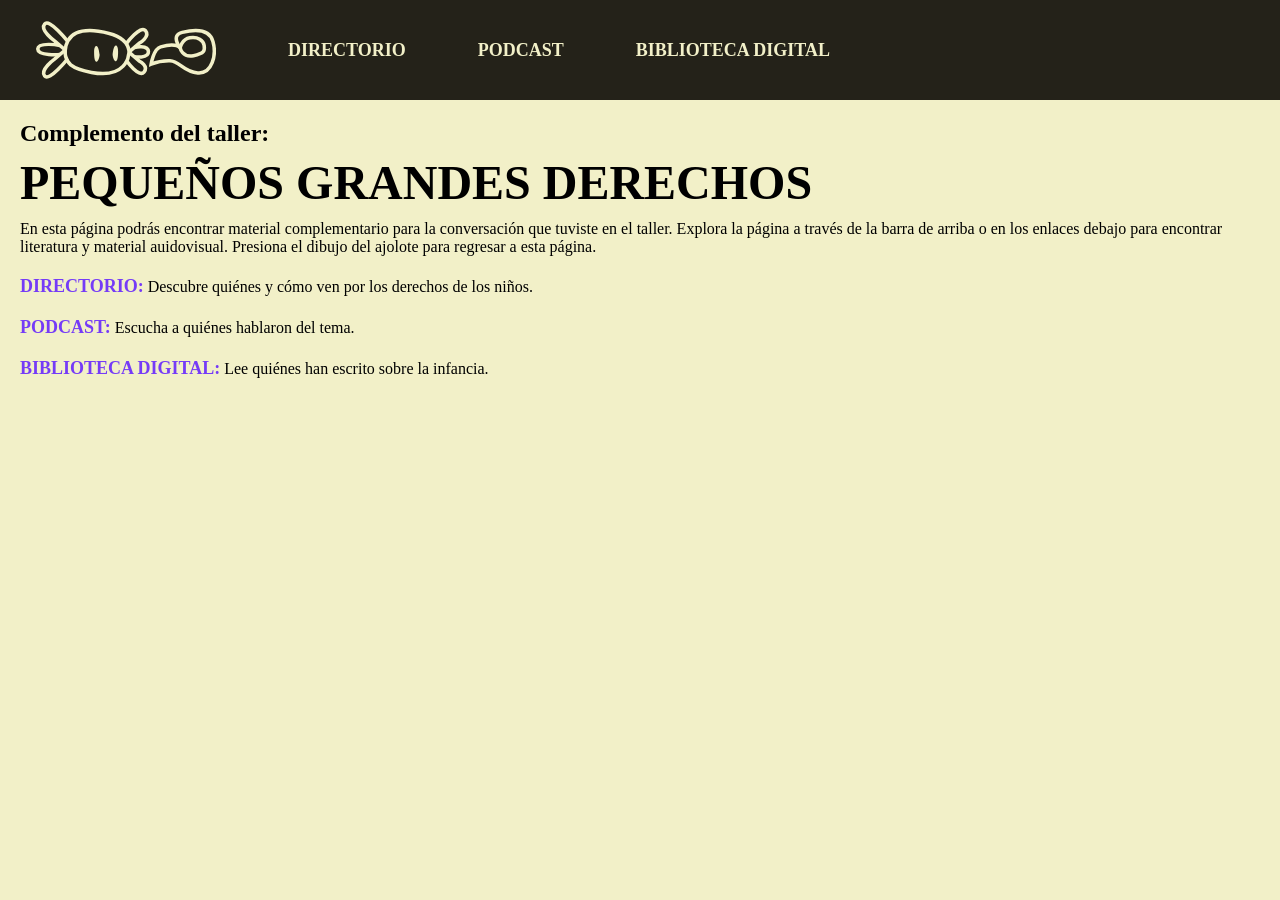
<file: index.html>
<!DOCTYPE=html>  <html>
 <head>
  <meta charset="UTF-8">
  <meta name="viewport" content="width=device-width, initial-scale=1.0">
  <title>Pedagogía Viva</title>
  <link rel="stylesheet" href="c.css">
 </head> 

 <body>

  <header>
   <div> <a href="index.html"><img src="src/logo.svg" alt="Pedagogía Viva"></a>
   <nav>
    <a href="pag/dir.html">Directorio</a>
    <a href="pag/pod.html">Podcast</a>
    <a href="pag/bib.html">Biblioteca Digital</a>
   </nav> </div>
  </header>

  <section class="sec">
   <h2>Complemento del taller:</h2>
   <h1>Pequeños Grandes Derechos</h1>
    <p>En esta página podrás encontrar material complementario para la conversación que tuviste en el taller. Explora la página a través de la barra de arriba o en los enlaces debajo para encontrar literatura y material auidovisual. Presiona el dibujo del ajolote para regresar a esta página.</p>
    <p><a href="pag/dir.html">Directorio:</a> Descubre quiénes y cómo ven por los derechos de los niños.</p>
    <p><a href="pag/pod.html">Podcast:</a> Escucha a quiénes hablaron del tema.</p>
    <p><a href="pag/bib.html">Biblioteca Digital:</a> Lee quiénes han escrito sobre la infancia.</p>
  </section>

 </body>
</html>
</file>
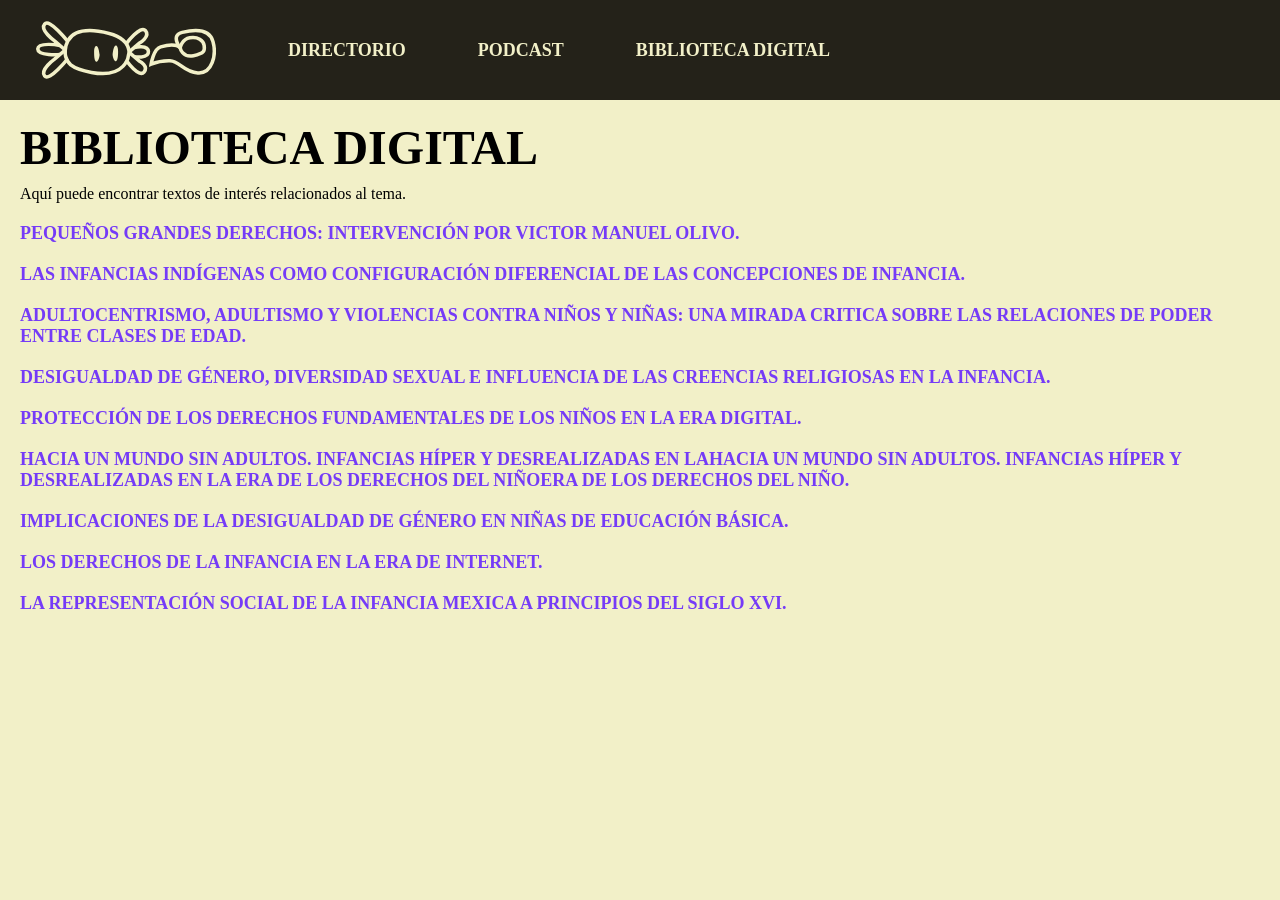
<file: pag/bib.html>
<!DOCTYPE=html>  <html>
 <head>
  <meta charset="UTF-8">
  <meta name="viewport" content="width=device-width, initial-scale=1.0">
  <title>Pedagogía Viva</title>
  <link rel="stylesheet" href="../c.css">
 </head> 

 <body>

  <header>
   <div> <a href="../index.html"><img src="../src/logo.svg" alt="Pedagogía Viva"></a>
   <nav>
    <a href="../pag/dir.html">Directorio</a>
    <a href="../pag/pod.html">Podcast</a>
    <a href="../pag/bib.html">Biblioteca Digital</a>
   </nav> </div>
  </header>

  <section class="sec">
   <h1>Biblioteca Digital</h1>
   <p>Aquí puede encontrar textos de interés relacionados al tema.</p>
   <p><a href="../doc/PGD-Intervencion.pdf" target="_blank" download>Pequeños Grandes Derechos: Intervención por Victor Manuel Olivo.</a></p>
   <p><a href="../doc/1.pdf" target="_blank" download>Las infancias indígenas como configuración diferencial de las concepciones de infancia.</a></p>
   <p><a href="../doc/2.pdf" target="_blank" download>Adultocentrismo, adultismo y violencias contra niños y niñas: Una mirada critica sobre las relaciones de poder entre clases de edad.</a></p>
   <p><a href="../doc/3.pdf" target="_blank" download>Desigualdad de género, diversidad sexual e influencia de las creencias religiosas en la infancia.</a></p>
   <p><a href="../doc/4.pdf" target="_blank" download>PROTECCIÓN DE LOS DERECHOS FUNDAMENTALES DE LOS NIÑOS EN LA ERA DIGITAL.</a></p>
   <p><a href="../doc/5.pdf" target="_blank" download>Hacia un mundo sin adultos. Infancias híper y desrealizadas en laHacia un mundo sin adultos. Infancias híper y desrealizadas en la era de los derechos del niñoera de los derechos del niño.</a></p>
   <p><a href="../doc/6.pdf" target="_blank" download>Implicaciones De La Desigualdad De Género En Niñas De Educación Básica.</a></p>
   <p><a href="../doc/7.pdf" target="_blank" download>Los derechos de la infancia en la era de Internet.</a></p>
   <p><a href="../doc/8.pdf" target="_blank" download>La representación social de la infancia mexica a principios del siglo XVI.</a></p>
  </section>

 </body>
</html>
</file>
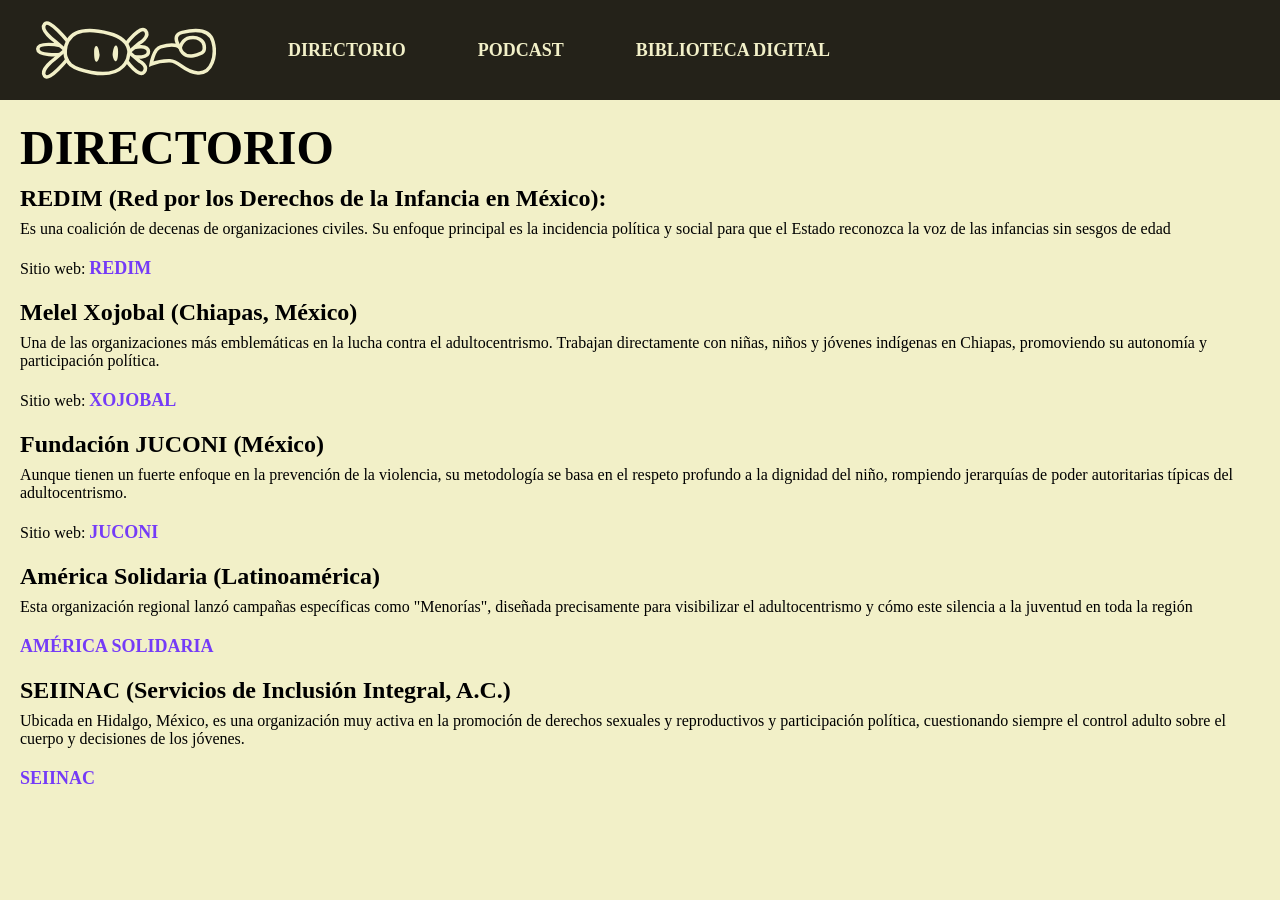
<file: pag/dir.html>
<!DOCTYPE=html>  <html>
 <head>
  <meta charset="UTF-8">
  <meta name="viewport" content="width=device-width, initial-scale=1.0">
  <title>Pedagogía Viva</title>
  <link rel="stylesheet" href="../c.css">
 </head> 

 <body>

  <header>
   <div> <a href="../index.html"><img src="../src/logo.svg" alt="Pedagogía Viva"></a>
   <nav>
    <a href="../pag/dir.html">Directorio</a>
    <a href="../pag/pod.html">Podcast</a>
    <a href="../pag/bib.html">Biblioteca Digital</a>
   </nav> </div>
  </header>

  <section class="sec">
   <h1>Directorio</h2>
   <h2>REDIM (Red por los Derechos de la Infancia en México):</h2>
   <p>Es una coalición de decenas de organizaciones civiles. Su enfoque principal es la incidencia política y social para que el Estado reconozca la voz de las infancias sin sesgos de edad</p>
   <p>Sitio web: <a href="https://derechosinfancia.org.mx/" target="_blank">REDIM</a></p>
   <h2>Melel Xojobal (Chiapas, México)</h2>
   <p>Una de las organizaciones más emblemáticas en la lucha contra el adultocentrismo. Trabajan directamente con niñas, niños y jóvenes indígenas en Chiapas, promoviendo su autonomía y participación política.</p>
   <p>Sitio web: <a href="https://www.melelxojobal.org.mx/" target="_blank">Xojobal</a></p>
   <h2>Fundación JUCONI (México)</h2>
   <p>Aunque tienen un fuerte enfoque en la prevención de la violencia, su metodología se basa en el respeto profundo a la dignidad del niño, rompiendo jerarquías de poder autoritarias típicas del adultocentrismo.</p>
   <p>Sitio web: <a href="https://juconi.org.mx/" target="_blank">JUCONI</a></p>
   <h2>América Solidaria (Latinoamérica)</h2>
   <p>Esta organización regional lanzó campañas específicas como "Menorías", diseñada precisamente para visibilizar el adultocentrismo y cómo este silencia a la juventud en toda la región</p>
   <p><a href="https://americasolidaria.org/" target="_blank">América Solidaria</a></p>
   <h2>SEIINAC (Servicios de Inclusión Integral, A.C.)</h2>
   <p>Ubicada en Hidalgo, México, es una organización muy activa en la promoción de derechos sexuales y reproductivos y participación política, cuestionando siempre el control adulto sobre el cuerpo y decisiones de los jóvenes.</p>
   <p><a href="http://www.seiinac.org.mx/" target="_blank">SEIINAC</a></p
  </section>

 </body>
</html>
</file>
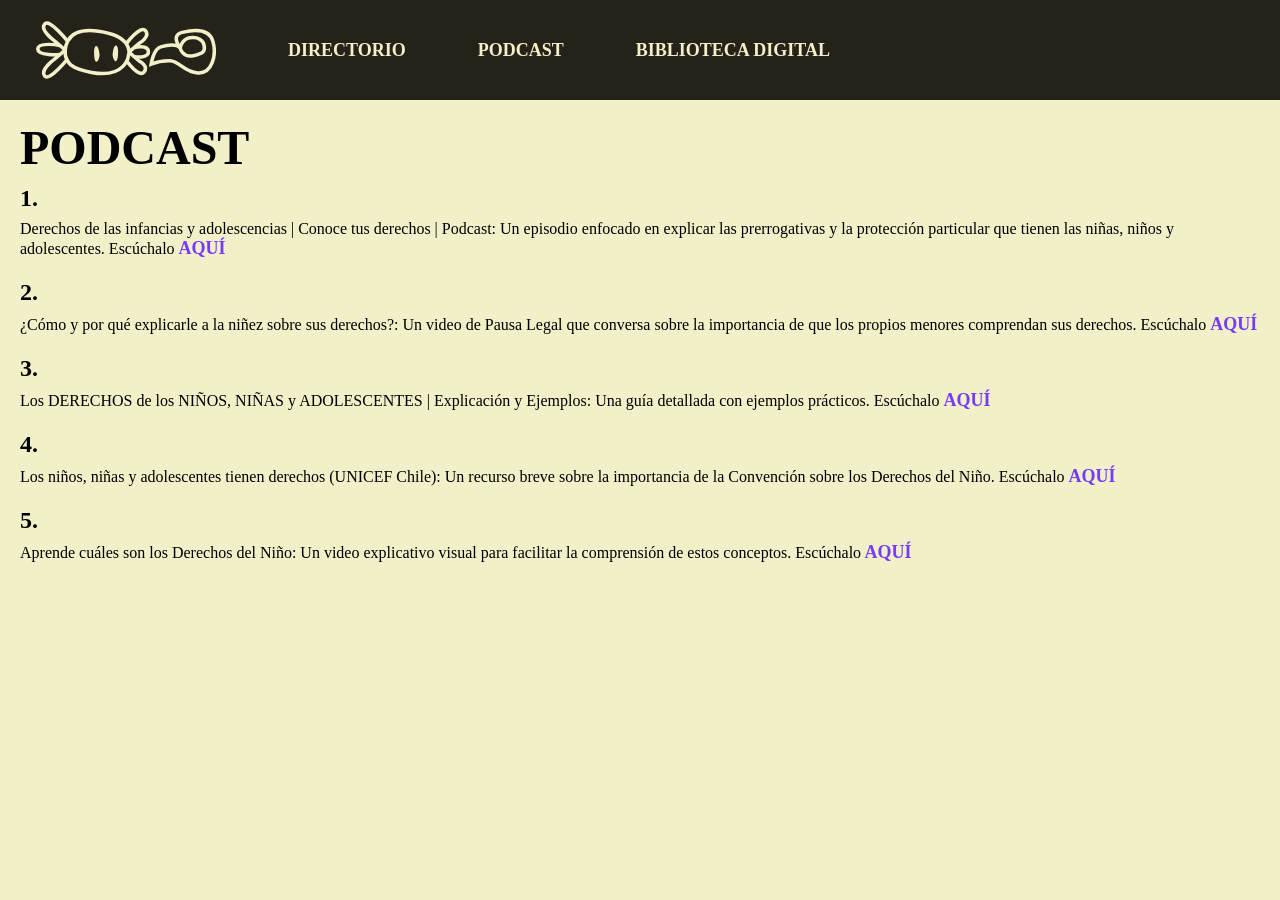
<file: pag/pod.html>
<!DOCTYPE=html>  <html>
 <head>
  <meta charset="UTF-8">
  <meta name="viewport" content="width=device-width, initial-scale=1.0">
  <title>Pedagogía Viva</title>
  <link rel="stylesheet" href="../c.css">
 </head> 

 <body>

  <header>
   <div> <a href="../index.html"><img src="../src/logo.svg" alt="Pedagogía Viva"></a>
   <nav>
    <a href="../pag/dir.html">Directorio</a>
    <a href="../pag/pod.html">Podcast</a>
    <a href="../pag/bib.html">Biblioteca Digital</a>
   </nav> </div>
  </header>

  <section class="sec">
   <h1>Podcast</h1>
   <h2>1.</h2><p>Derechos de las infancias y adolescencias | Conoce tus derechos | Podcast: Un episodio enfocado en explicar las prerrogativas y la protección particular que tienen las niñas, niños y adolescentes. Escúchalo <a href="http://www.youtube.com/watch?v=prAHD3eFaUM" target="_blank">aquí</a></p>
   <h2>2.</h2><p>¿Cómo y por qué explicarle a la niñez sobre sus derechos?: Un video de Pausa Legal que conversa sobre la importancia de que los propios menores comprendan sus derechos. Escúchalo <a href="http://www.youtube.com/watch?v=2mBPOzwxE_A" target="_blank">aquí</a></p>
   <h2>3.</h2><p>Los DERECHOS de los NIÑOS, NIÑAS y ADOLESCENTES | Explicación y Ejemplos: Una guía detallada con ejemplos prácticos. Escúchalo <a href="http://www.youtube.com/watch?v=kd_AiH7Eg5s" target="_blank">aquí</a></p>
   <h2>4.</h2><p>Los niños, niñas y adolescentes tienen derechos (UNICEF Chile): Un recurso breve sobre la importancia de la Convención sobre los Derechos del Niño. Escúchalo <a href="http://www.youtube.com/watch?v=oeRFl9oglYM" target="_blank">aquí</a></p>
   <h2>5.</h2><p>Aprende cuáles son los Derechos del Niño: Un video explicativo visual para facilitar la comprensión de estos conceptos. Escúchalo<a href="http://www.youtube.com/watch?v=bRgj-Hz8dWQ" target="_blank"> aquí</a></p>
  </section>

 </body>
</html>
</file>
<file: c.css>
:root{
 --fond: #F2F0C8;
 --text: #242219;
 --azul: #519DFA;
 --amar: #fADA4C;
 --mora: #753BF7;
}

*{
 padding: 0px;
 margin: 0px;
}

body {
 background-color: var(--fond);
}

header {
 background-color: var(--text);
 display: flex;
 justify-content: left;
 align-items: center;
 height: 100px;
 padding-left: 4vh;
}

div {
 height: 100px;
 display: flex;
 align-items: center;
 gap: 8vh;
}

nav {
 display: flex;
 gap: 8vh;
}

a {
 text-decoration: none;
 text-transform: uppercase;
 font-weight: 700;
 font-size: 18px;
 color: var(--fond);
}

img {
 width: 20vh;
}

.sec {
 padding: 20px;
}

.sec h1 {
 text-transform: uppercase;
 font-weight: 900;
 font-size: 48px;
 padding-bottom: 10px;
}

.sec h2 {
 font-weigth: 800;
 font-size: 24px;
 padding-bottom: 8px;
}

.sec a {
 color: var(--mora);
}

.sec p {
 padding-bottom: 20px;
}
</file>
